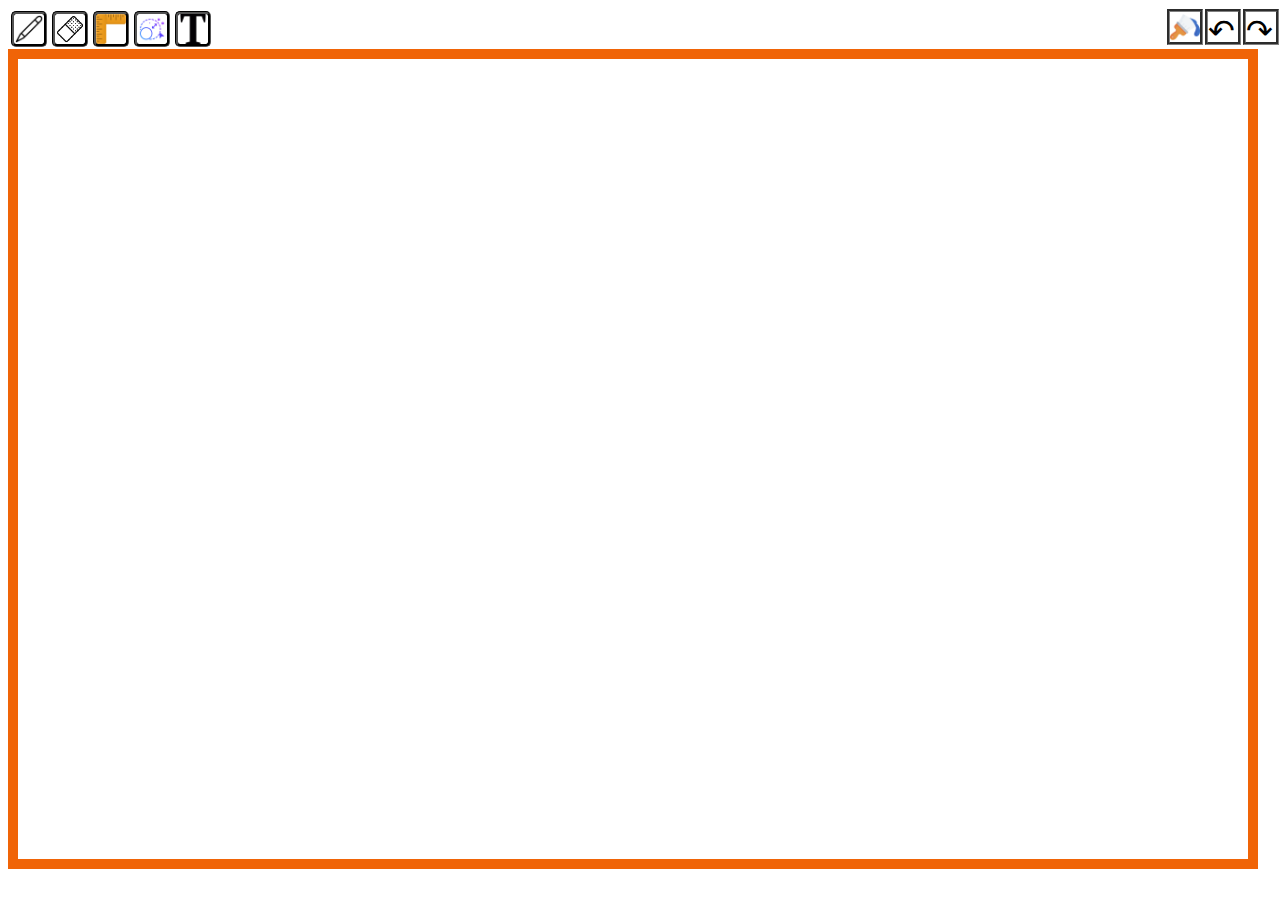
<file: index.html>
<!DOCTYPE html>
<html lang="en">
<head>
    <meta charset="UTF-8">
    <meta http-equiv="X-UA-Compatible" content="IE=edge">
    <meta name="viewport" content="width=device-width, initial-scale=1.0">
    <title>Whiteboard-Vishnu Mali</title>
    <link rel="stylesheet" href="board.css">
</head>
<body>
    <!-- <div class="container"> -->
    <div style="display: flex;">
    <div class='icon' id='pen'></div>
    <div class="fathercolor" ><div class='selectcolor'>
        <input id="penwidth" type="number" value='3' style="width: 30px; height:30px;font-size: larger;" max="50">
        <div class='colors'onclick="colorchange('red')" style="background-color: red;" ></div>
        <div class='colors'onclick="colorchange('green')" style="background-color: green;" ></div>
        <div class='colors'onclick="colorchange('blue')"  style="background-color: blue;"></div>
        <div class='colors'onclick="colorchange('yellow')" style="background-color: yellow;" ></div>
        <div class='colors'onclick="colorchange('black')" style="background-color: black;" ></div>
        <div class='colors'onclick="colorchange('rgb(245, 60, 214)')" style="background-color: rgb(245, 60, 214);" ></div>
        <div class='colors'onclick="colorchange('brown')" style="background-color: brown;" ></div>
        <div class='colors'onclick="colorchange('rgb(240, 128, 128)')"  style="background-color: rgb(240, 128, 128);"></div>
        <div class='colors'onclick="colorchange('blueviolet')" style="background-color: blueviolet;" ></div>
        <div class='colors'onclick="colorchange('skyblue')" style="background-color: skyblue;" ></div>
    </div></div>
<div class="icon" onclick="colorchange('white')" style="background-image: url(erase.png);"></div>
<div class="icon" id="stline" onclick="stldraw()" style="background-image: url(Ruler.ico);"></div>
<div class="icon" id="circle" onclick="cirdraw()" style="background-image: url(circle.png);"></div>
<div class="icon" id="addtext" onclick="text()" style="background-image: url(addtext.png);"></div>
<div class='definetext' >
    <div class='definetext2'>
    <input class="text" style="width: 100px; height:30px;font-size: large;" placeholder="Enter Text" type="text">
    <input class='fwidth' max="72" style="width: 30px; height:25px; display: inline-block;" placeholder="width" type="number">
    <input class='xcord' style="width: 30px; height:25px; display: inline-block;" placeholder="X" type="number">
    <input class="ycord" style="width: 30px; height:25px;display: inline-block;" placeholder="Y" type="number">
        <button onclick="addtext()">Add</button></div>
</div>
<div class="currcolor"></div>
<div class="unre" style="position: absolute;right: 0;display:flex;">
<div class="clear" onclick="clearboard()" style="background-image: url(artist.png);"></div>
<div class="undo" onclick="undo()">&#x21b6;</div>
<div class="redo" onclick="redo()">&#x21b7;</div></div>
</div>
    <canvas class="mycanvas" id="mycanvas"></canvas>
    <script src="board.js"></script>
</body>
</html>
</file>
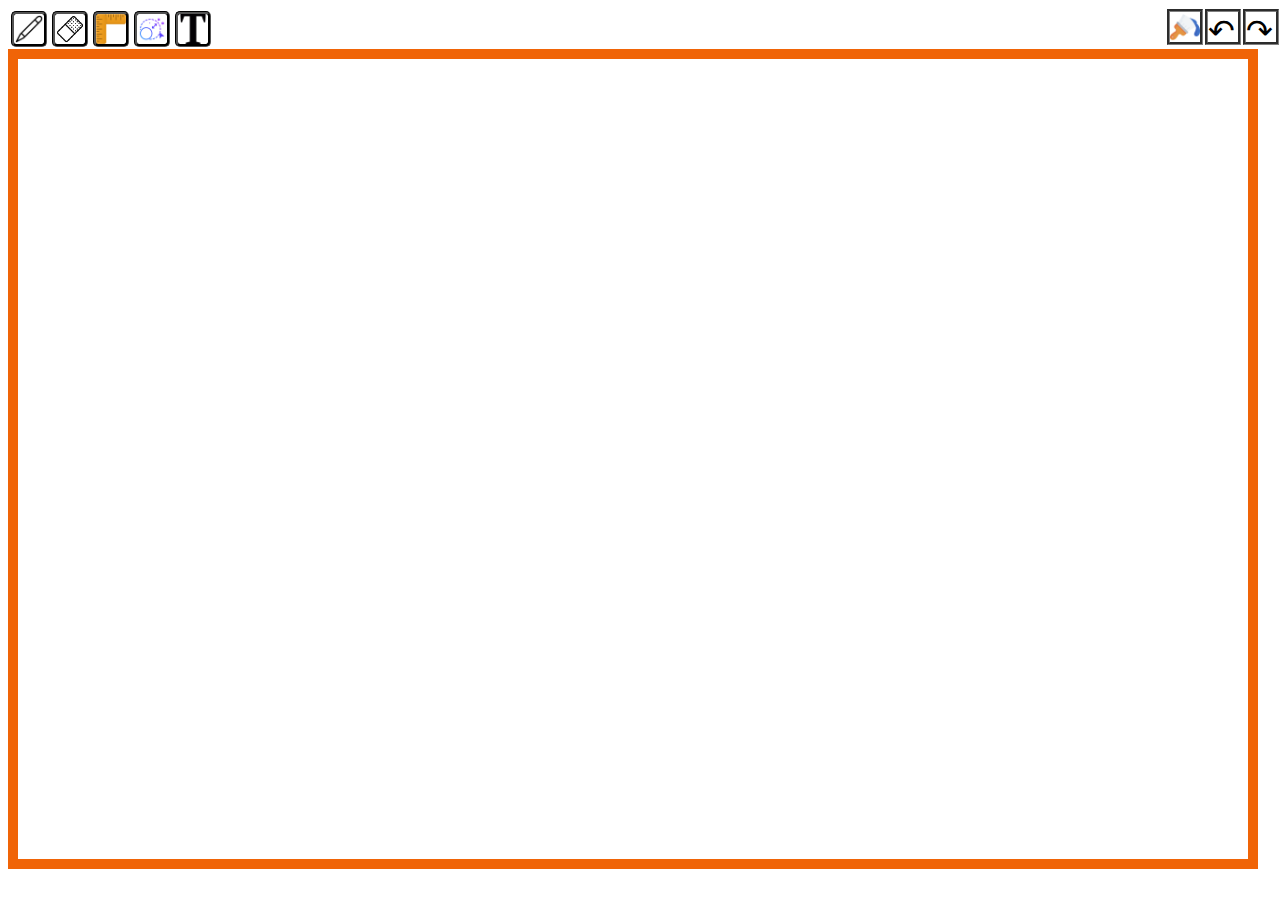
<file: board.html>
<!DOCTYPE html>
<html lang="en">
<head>
    <meta charset="UTF-8">
    <meta http-equiv="X-UA-Compatible" content="IE=edge">
    <meta name="viewport" content="width=device-width, initial-scale=1.0">
    <title>Document</title>
    <link rel="stylesheet" href="board.css">
</head>
<body>
    <!-- <div class="container"> -->
    <div style="display: flex;">
    <div class='icon' id='pen'></div>
    <div class="fathercolor" ><div class='selectcolor'>
        <input id="penwidth" type="number" value='3' style="width: 30px; height:30px;font-size: larger;" max="50">
        <div class='colors'onclick="colorchange('red')" style="background-color: red;" ></div>
        <div class='colors'onclick="colorchange('green')" style="background-color: green;" ></div>
        <div class='colors'onclick="colorchange('blue')"  style="background-color: blue;"></div>
        <div class='colors'onclick="colorchange('yellow')" style="background-color: yellow;" ></div>
        <div class='colors'onclick="colorchange('black')" style="background-color: black;" ></div>
        <div class='colors'onclick="colorchange('rgb(245, 60, 214)')" style="background-color: rgb(245, 60, 214);" ></div>
        <div class='colors'onclick="colorchange('brown')" style="background-color: brown;" ></div>
        <div class='colors'onclick="colorchange('rgb(240, 128, 128)')"  style="background-color: rgb(240, 128, 128);"></div>
        <div class='colors'onclick="colorchange('blueviolet')" style="background-color: blueviolet;" ></div>
        <div class='colors'onclick="colorchange('skyblue')" style="background-color: skyblue;" ></div>
    </div></div>
<div class="icon" onclick="colorchange('white')" style="background-image: url(erase.png);"></div>
<div class="icon" id="stline" onclick="stldraw()" style="background-image: url(Ruler.ico);"></div>
<div class="icon" id="circle" onclick="cirdraw()" style="background-image: url(circle.png);"></div>
<div class="icon" id="addtext" onclick="text()" style="background-image: url(addtext.png);"></div>
<div class='definetext' >
    <div class='definetext2'>
    <input class="text" style="width: 100px; height:30px;font-size: large;" placeholder="Enter Text" type="text">
    <input class='fwidth' max="72" style="width: 30px; height:25px; display: inline-block;" placeholder="width" type="number">
    <input class='xcord' style="width: 30px; height:25px; display: inline-block;" placeholder="X" type="number">
    <input class="ycord" style="width: 30px; height:25px;display: inline-block;" placeholder="Y" type="number">
        <button onclick="addtext()">Add</button></div>
</div>
<div class="currcolor"></div>
<div class="unre" style="position: absolute;right: 0;display:flex;">
<div class="clear" onclick="clearboard()" style="background-image: url(artist.png);"></div>
<div class="undo" onclick="undo()">&#x21b6;</div>
<div class="redo" onclick="redo()">&#x21b7;</div></div>
</div>
    <canvas class="mycanvas" id="mycanvas"></canvas>
    <script src="board.js"></script>
</body>
</html>
</file>
<file: board.css>
canvas{
    border: solid rgb(240, 100, 7);
    border-width: 10px;
    cursor:cross-hair;
}
cursor{
    position: relative;
}
.fathercolor{
    position:relative;
    display:none;
}
/* .container{
    width: 100%;
    border: solid black;
    box-shadow: 10px black;
} */
#pen{background-image: url(pen2.ico);}
.icon{
    height:30px;
    width:30px;
    margin: 0.2%;
    border: groove black;
    border-radius: 5px;
    background-size: 30px 30px;
    cursor: pointer;
}
.icon:hover{
    height:31px;
    width:31px;
}
.icon:active{
    background-color: gray;

}
.currcolor{
    width:80px;
    height:40px;
    border:transparent;
    border-radius: 10px;
}
.colors{
    width: 25px;
    height:25px;
    display:inline-block;
    border: transparent;
    border-radius: 50%;
    cursor: pointer;

}
.selectcolor{
    width: auto;
    height:auto;
    position:absolute;
    z-index: 1;
    overflow:visible;
    display:none;
}
.undo,.redo,.clear{
    margin:1px;
    border: groove grey;
    width:30px;
    height:30px;
    font-size: xx-large;
    position: relative; 
    cursor: pointer;
    background-size: 30px 30px;
    
}
.definetext{
    display: none;
    flex-direction: column;
    position: relative;
}
.definetext2{
    padding: 3px;
    border: solid grey;
    flex-direction: column;
    position: absolute;
    z-index: 1;
}
</file>
